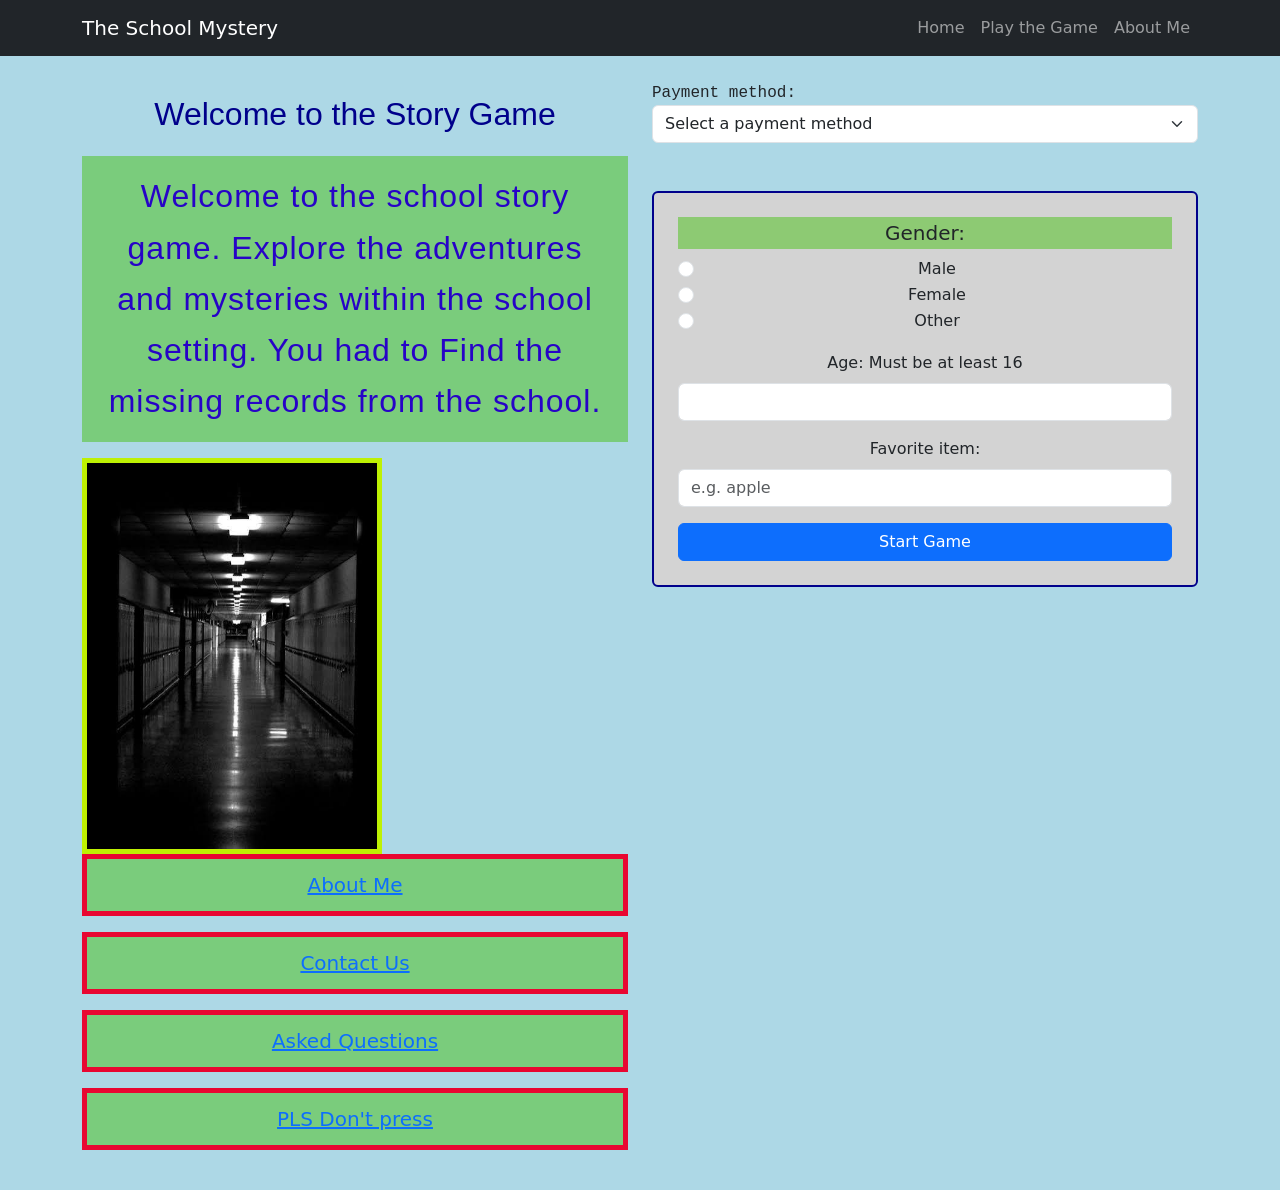
<file: index.html>
<!DOCTYPE html>
<html lang="en">
<head>
    <meta charset="UTF-8">
    <meta name="viewport" content="width=device-width, initial-scale=1.0">
    <title>The School</title>
     <link href="https://cdn.jsdelivr.net/npm/bootstrap@5.3.8/dist/css/bootstrap.min.css" rel="stylesheet" integrity="sha384-sRIl4kxILFvY47J16cr9ZwB07vP4J8+LH7qKQnuqkuIAvNWLzeN8tE5YBujZqJLB" crossorigin="anonymous">
    

</head>
 <script src="https://cdn.jsdelivr.net/npm/bootstrap@5.3.8/dist/js/bootstrap.bundle.min.js" integrity="sha384-FKyoEForCGlyvwx9Hj09JcYn3nv7wiPVlz7YYwJrWVcXK/BmnVDxM+D2scQbITxI" crossorigin="anonymous"></script>
<body>
 


    <nav class="navbar navbar-expand bg-dark" data-bs-theme="dark">
    <div class="container">
        <a class="navbar-brand" href="index.html">The School Mystery</a>

        <ul class="navbar-nav">
            <li class="nav-item">
                <a class="nav-link" href="index.html">Home</a>
            </li>

            <li class="nav-item">
                <a class="nav-link" href="game.html">Play the Game</a>
            </li>

            <li class="nav-item">
                <a class="nav-link" href="about.html">About Me</a>
            </li>
        </ul>
    </div>
</nav>

<main class="container my-4">
    <div class="row g-4">
        <div class="col-md-6">

 <h1 class="heading">Welcome to the Story Game</h1>





    <p class="heading" style="color: rgb(39, 3, 199);letter-spacing: 1px;">Welcome to the school story game. Explore the adventures and mysteries within the school setting. You had to Find the missing records from the school.</p>
    <img style="border: 5px solid #bef103;" src="hallway.jpg" alt="School Image" width="300"> 
     <style>
        p {
            font-size: 20px;
            line-height: 1.6;
        }
    </style>
  

   <p style="border: 5px solid #e80731; padding: 10px;text-align: center;"><a href="about.html">About Me</a></p>
    <p style="border: 5px solid #e80731; padding: 10px;text-align: center;"><a href="contact.html">Contact Us</a></p>
    <p style="border: 5px solid #e80731; padding: 10px;text-align: center;"><a href="aq.html">Asked Questions</a></p>
    <p style="border: 5px solid #e80731; padding: 10px;text-align: center;"><a href="https://store.steampowered.com/">PLS Don't press</a></p>


        </div>
        <div class="col-md-6">
    <label style="font-family: 'Courier New', Courier, monospace;" for="payment">Payment method:</label>
   <select class="form-select" id="payment" name="payment">
        <option value="">Select a payment method</option>
        <option value="credit_card">Credit Card</option>
        <option value="paypal">PayPal</option>
        <option value="cash">Cash</option>
    </select>
    <br>
    <br>

    <form action="game.html" method="get" class="card p-4">
    <div class="mb-3">
        <p class="form-label">Gender:</p>

        <div class="form-check">
            <input class="form-check-input" type="radio"
                   id="male" name="gender" value="male">
            <label class="form-check-label" for="male">Male</label>
        </div>

        <div class="form-check">
            <input class="form-check-input" type="radio"
                   id="female" name="gender" value="female">
            <label class="form-check-label" for="female">Female</label>
        </div>

        <div class="form-check">
            <input class="form-check-input" type="radio"
                   id="other" name="gender" value="other">
            <label class="form-check-label" for="other">Other</label>
        </div>
    </div>

    <div class="mb-3">
        <label class="form-label" for="age">
            Age: Must be at least 16
        </label>
        <input class="form-control" type="number"
               id="age" name="age" min="16" max="100" required>
    </div>

    <div class="mb-3">
        <label class="form-label" for="favoriteItem">Favorite item:</label>
        <input class="form-control" type="text"
               id="favoriteItem" name="favoriteItem" placeholder="e.g. apple">
    </div>

    <button class="btn btn-primary" type="submit">Start Game</button>
</form>

  </div>
    </div>
</main>
    <style>
        p{
            background-color: rgba(73, 193, 21, 0.5);
        }
    </style>
    <link rel="stylesheet" href="style.css">
    
</body>
</html>
</file>
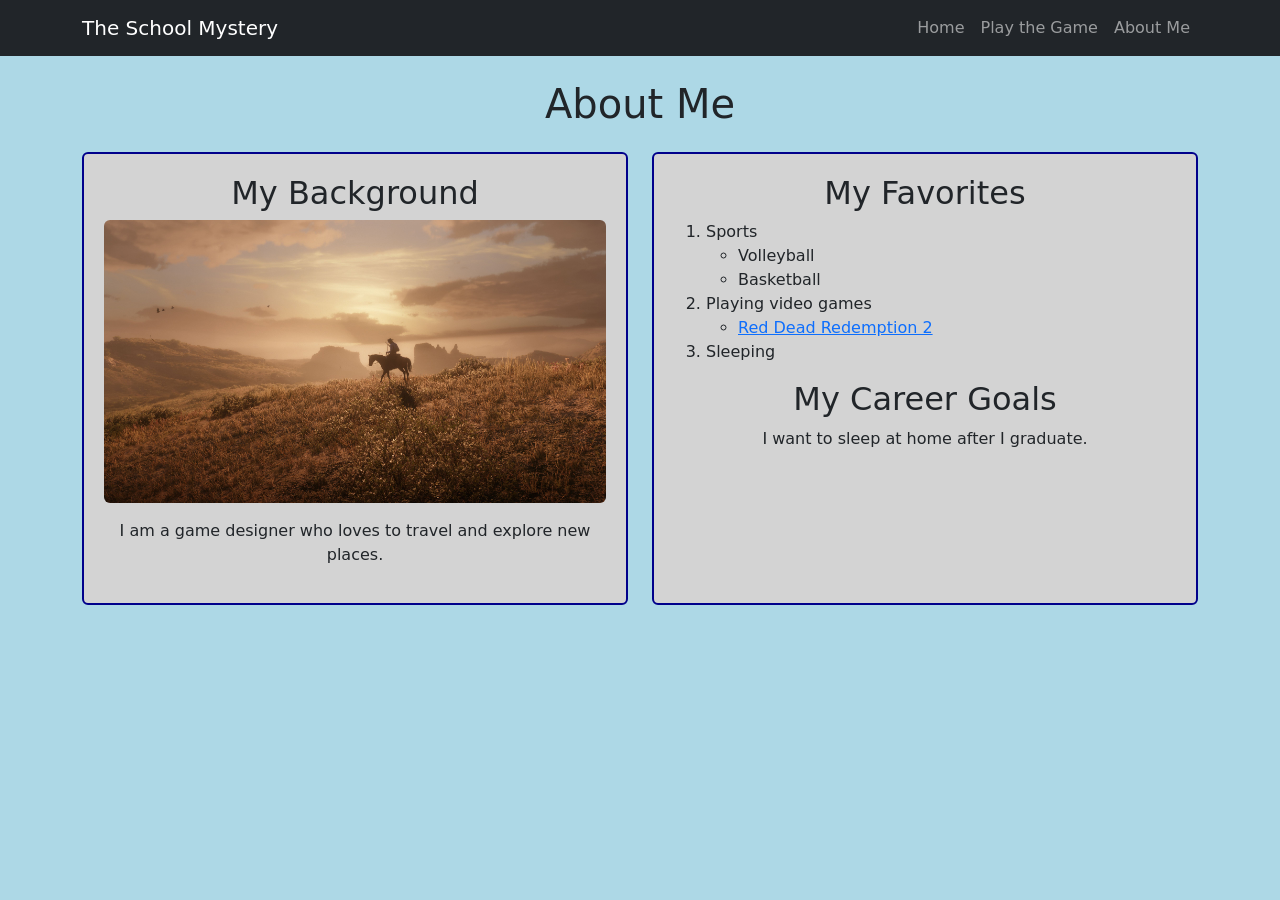
<file: about.html>
<!-- add your about me page here!!! -->
<!DOCTYPE html>
<html lang="en">
<head>
    <meta charset="UTF-8">
    <meta name="viewport" content="width=device-width, initial-scale=1.0">
      <link href="https://cdn.jsdelivr.net/npm/bootstrap@5.3.8/dist/css/bootstrap.min.css" rel="stylesheet" integrity="sha384-sRIl4kxILFvY47J16cr9ZwB07vP4J8+LH7qKQnuqkuIAvNWLzeN8tE5YBujZqJLB" crossorigin="anonymous">
    <link rel="stylesheet" href="style.css">
    
    <title>About Me</title>
</head>
<body>
   
     <nav class="navbar navbar-expand bg-dark" data-bs-theme="dark">
    <div class="container">
        <a class="navbar-brand" href="index.html">The School Mystery</a>

        <ul class="navbar-nav">
            <li class="nav-item">
                <a class="nav-link" href="index.html">
                    Home</a>
            </li>

            <li class="nav-item">
                <a class="nav-link" href="game.html">
                    Play the Game</a>
            </li>

            <li class="nav-item">
                <a class="nav-link" href="about.html">
                    About Me</a>
            </li>
        </ul>
    </div>
</nav>
<main class="container my-4">
    <h1 class="text-center mb-4">About Me</h1>

    <div class="row g-4">

        <!-- Left: background and picture -->
        <div class="col-md-6">
            <div class="card h-100">
                <h2>My Background</h2>

                <img class="img-fluid rounded mb-3"
                     src="reddead.jpg"
                     alt="Red Dead Redemption 2">

                <p>
                    I am a game designer who loves to travel
                    and explore new places.
                </p>
            </div>
        </div>

        <!-- Right: favorites and goals -->
        <div class="col-md-6">
            <div class="card h-100">
                <h2>My Favorites</h2>

                <ol class="text-start">
                    <li>
                        Sports
                        <ul>
                            <li>Volleyball</li>
                            <li>Basketball</li>
                        </ul>
                    </li>

                    <li>
                        Playing video games
                        <ul>
                            <li>
                                <a href="https://store.steampowered.com/">
                                    Red Dead Redemption 2
                                </a>
                            </li>
                        </ul>
                    </li>

                    <li>Sleeping</li>
                </ol>

                <h2>My Career Goals</h2>
                <p>I want to sleep at home after I graduate.</p>
            </div>
        </div>

    </div>
</main>
  <script src="https://cdn.jsdelivr.net/npm/bootstrap@5.3.8/dist/js/bootstrap.bundle.min.js" integrity="sha384-FKyoEForCGlyvwx9Hj09JcYn3nv7wiPVlz7YYwJrWVcXK/BmnVDxM+D2scQbITxI" crossorigin="anonymous"></script>
</body>
</html>
</file>
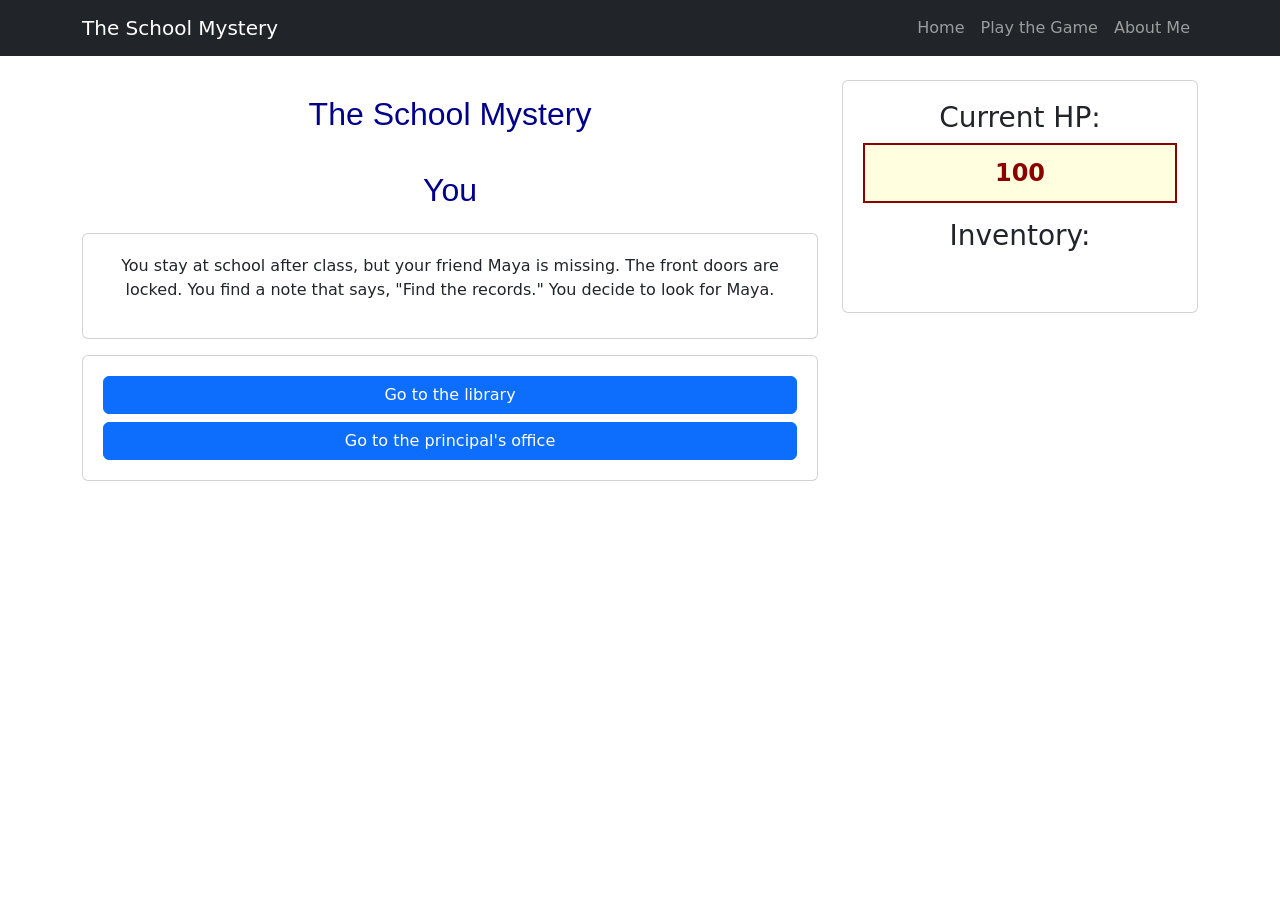
<file: game.html>
<!DOCTYPE html>

<html lang="en">
<head>
    <meta charset="UTF-8">
    <meta name="viewport" content="width=device-width, initial-scale=1.0">
    <title>The School Mystery</title>
    <script src="script.js" defer></script>
    <link rel="stylesheet" href="style.css">
     <link href="https://cdn.jsdelivr.net/npm/bootstrap@5.3.8/dist/css/bootstrap.min.css" rel="stylesheet" integrity="sha384-sRIl4kxILFvY47J16cr9ZwB07vP4J8+LH7qKQnuqkuIAvNWLzeN8tE5YBujZqJLB" crossorigin="anonymous">
    

</head>
<body>
     <script src="https://cdn.jsdelivr.net/npm/bootstrap@5.3.8/dist/js/bootstrap.bundle.min.js" integrity="sha384-FKyoEForCGlyvwx9Hj09JcYn3nv7wiPVlz7YYwJrWVcXK/BmnVDxM+D2scQbITxI" crossorigin="anonymous"></script>
   <nav class="navbar navbar-expand bg-dark" data-bs-theme="dark">
    <div class="container">
        <a class="navbar-brand" href="index.html">The School Mystery</a>

        <ul class="navbar-nav">
            <li class="nav-item">
                <a class="nav-link" href="index.html">Home</a>
            </li>

            <li class="nav-item">
                <a class="nav-link" href="game.html">Play the Game</a>
            </li>

            <li class="nav-item">
                <a class="nav-link" href="about.html">About Me</a>
            </li>
        </ul>
    </div>
</nav>

  <main class="container my-4">
    <div class="row g-4">

        <div class="col-md-8">
            <header>
                <h1 id="scene-title" class="heading"></h1>
                <h2 id="character-name" class="heading"></h2>
            </header>

            <div class="card mb-3">
                <p id="scene-text"></p>
            </div>

            <section>
                <div id="choices-container" class="card d-grid gap-2"></div>
            </section>
        </div>

     
        <div class="col-md-4">
            <section class="card">
                <h3>Current HP:</h3>
                <p id="health-display">100</p>

                <h3>Inventory:</h3>
                <p id="inventory-display"></p>

                <p id="message-display" class="text-danger"></p>
            </section>
        </div>

    </div>
</main>
    <footer>

    </footer>
</body>
</html>
</file>
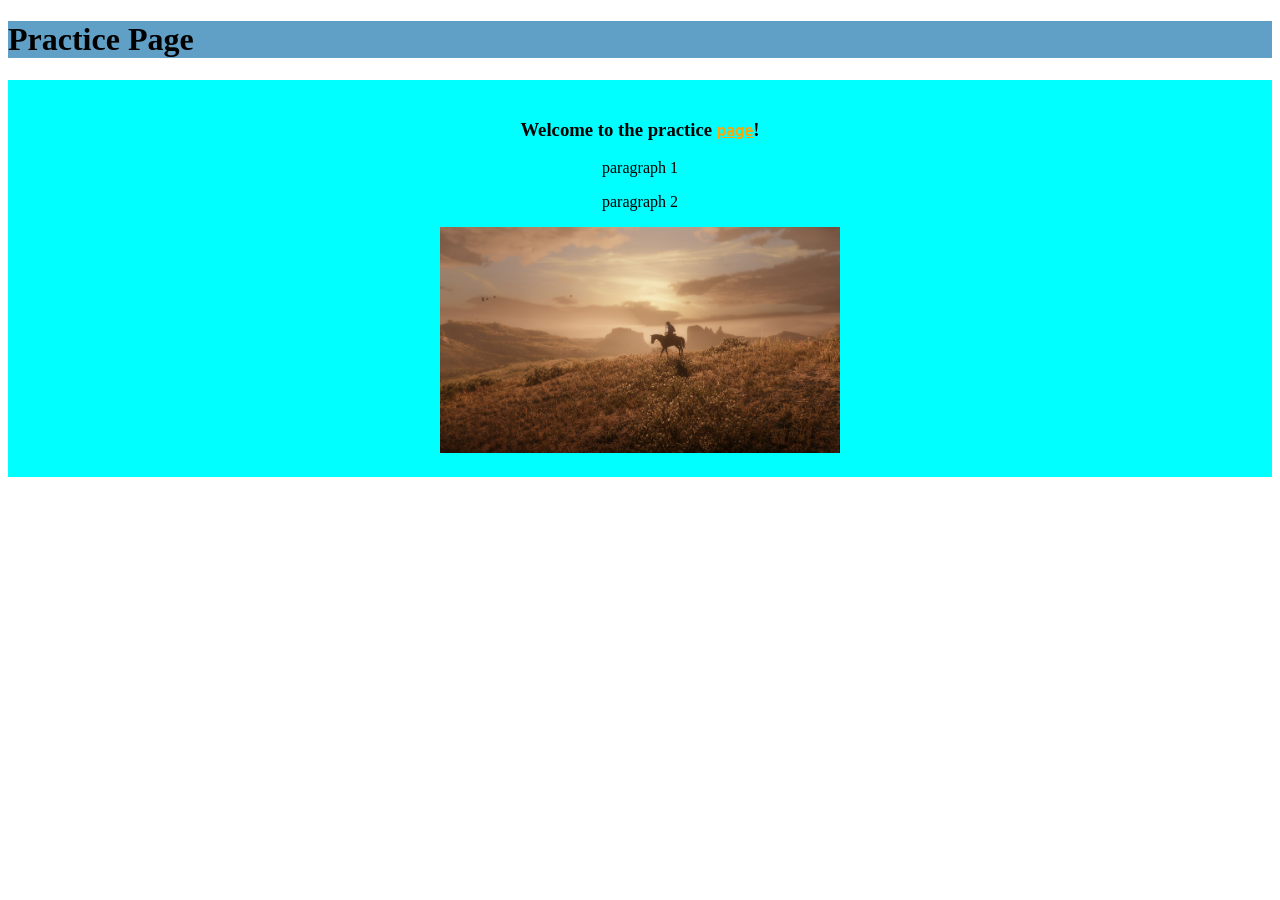
<file: practice.html>
<!DOCTYPE html>
<html lang="en">
<head>
    <meta charset="UTF-8">
    <meta name="viewport" content="width=device-width, initial-scale=1.0">
    <title>Practice Page</title>
      <style>
        .emphasis{
            span{ 
                color: red;
            }

            color: orange;
            text-decoration: underline;
            font-family: monospace;

        }
      </style>
</head>
<body>
    <h1 style="background-color: rgb(96, 160, 199);">Practice Page</h1>

    <div style="background-color: aqua; text-align: center; padding: 20px;">
        <h3>Welcome to the practice <span class="emphasis">page</span>!</h3>
            <p> paragraph 1</p>

            <p>paragraph 2</p>
            <img 
             src="reddead.jpg"
             alt=""
             width="400px">
     </div>




</body>
</html>
</file>
<file: style.css>
.heading {
    font-size: 32px;
    font-family: Arial, sans-serif;
    text-align: center;
    color: darkblue;
    padding: 15px;
}

.card {
    padding: 20px;
    border: 2px solid darkblue;
    background-color: lightgray;
    text-align: center;
}

#health-display {
    font-size: 24px;
    color: darkred;
    background-color: lightyellow;
    font-weight: bold;
    padding: 10px;
    border: 2px solid darkred;
}

body {
    background-color: lightblue;
}

.subheading {
   background-color: rgb(116, 119, 116);
   text-align: center;
   letter-spacing:0.1em;
   border: 2px solid rgb(34, 34, 41);
   margin: 50px;
   padding: 15px;
}

.subcard{
    padding: 24px; 
    border: 2px solid rgb(34, 34, 41);
    border-radius: 8px;
    background-color: rgb(116, 119, 116);
    text-align: center;
    box-shadow: 0 4px 8px rgba(0, 0, 0, 0.2);
    margin: 20px;
    width: 50%;
    color: rgb(34, 34, 41);

}
</file>
